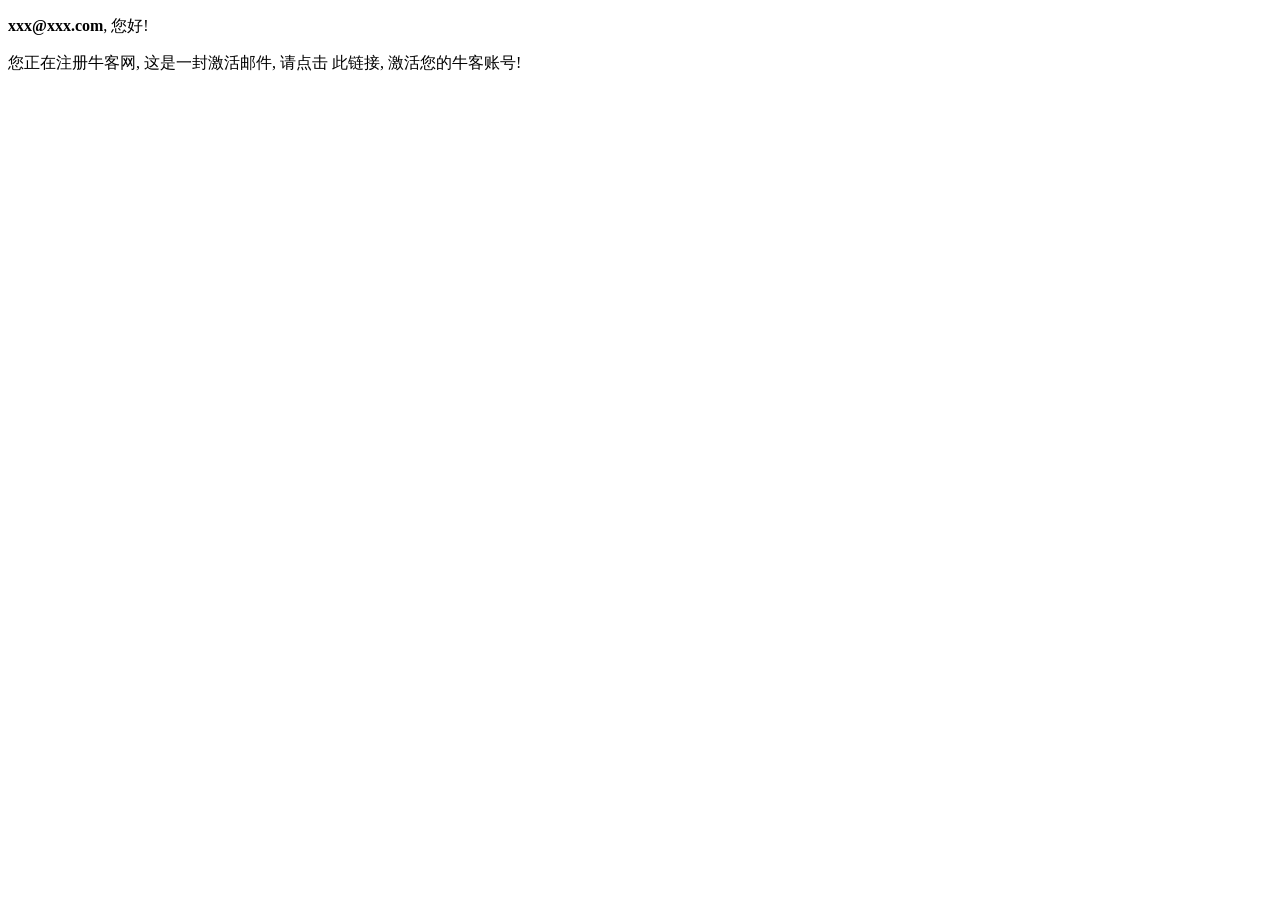
<file: src/main/resources/templates/mail/activation.html>
<!doctype html>
<html lang="en" xmlns:th="http://www.thymeleaf.org">
<head>
    <meta charset="utf-8">
    <link rel="icon" href="https://static.nowcoder.com/images/logo_87_87.png"/>
    <title>牛客网-激活账号</title>
</head>
<body>
	<div>
		<p>
			<b th:text="${email}">xxx@xxx.com</b>, 您好!
		</p>
		<p>
			您正在注册牛客网, 这是一封激活邮件, 请点击 
			<a th:href="${activationUrl}">此链接</a>,
			激活您的牛客账号!
		</p>
	</div>
</body>
</html>
</file>
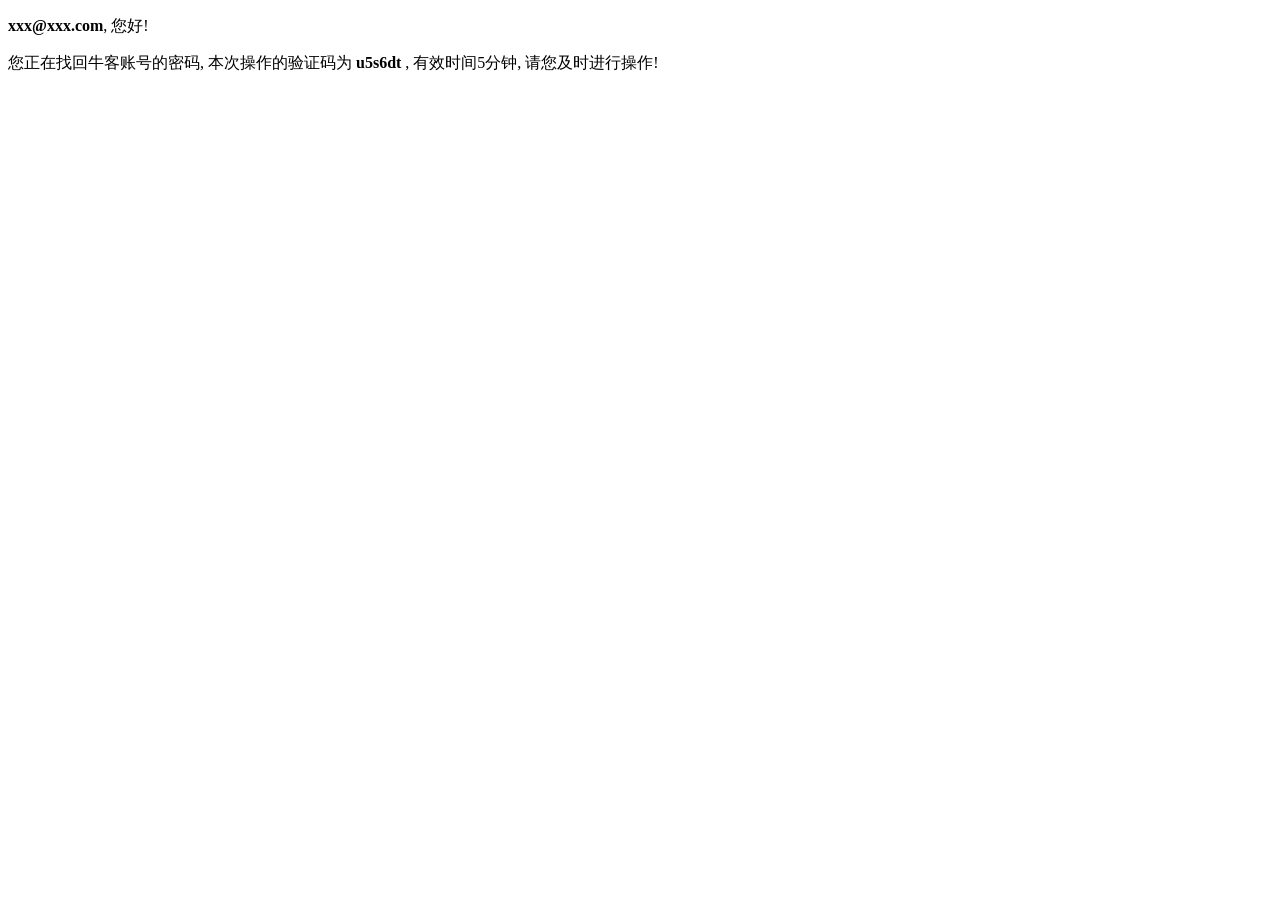
<file: src/main/resources/templates/mail/forget.html>
<!doctype html>
<html lang="en">
<head>
    <meta charset="utf-8">
    <link rel="icon" href="https://static.nowcoder.com/images/logo_87_87.png"/>
    <title>牛客网-忘记密码</title>
</head>
<body>
	<div>
		<p>
			<b>xxx@xxx.com</b>, 您好!
		</p>
		<p>
			您正在找回牛客账号的密码, 本次操作的验证码为 <b>u5s6dt</b> , 
			有效时间5分钟, 请您及时进行操作!
		</p>
	</div>
</body>
</html>
</file>
